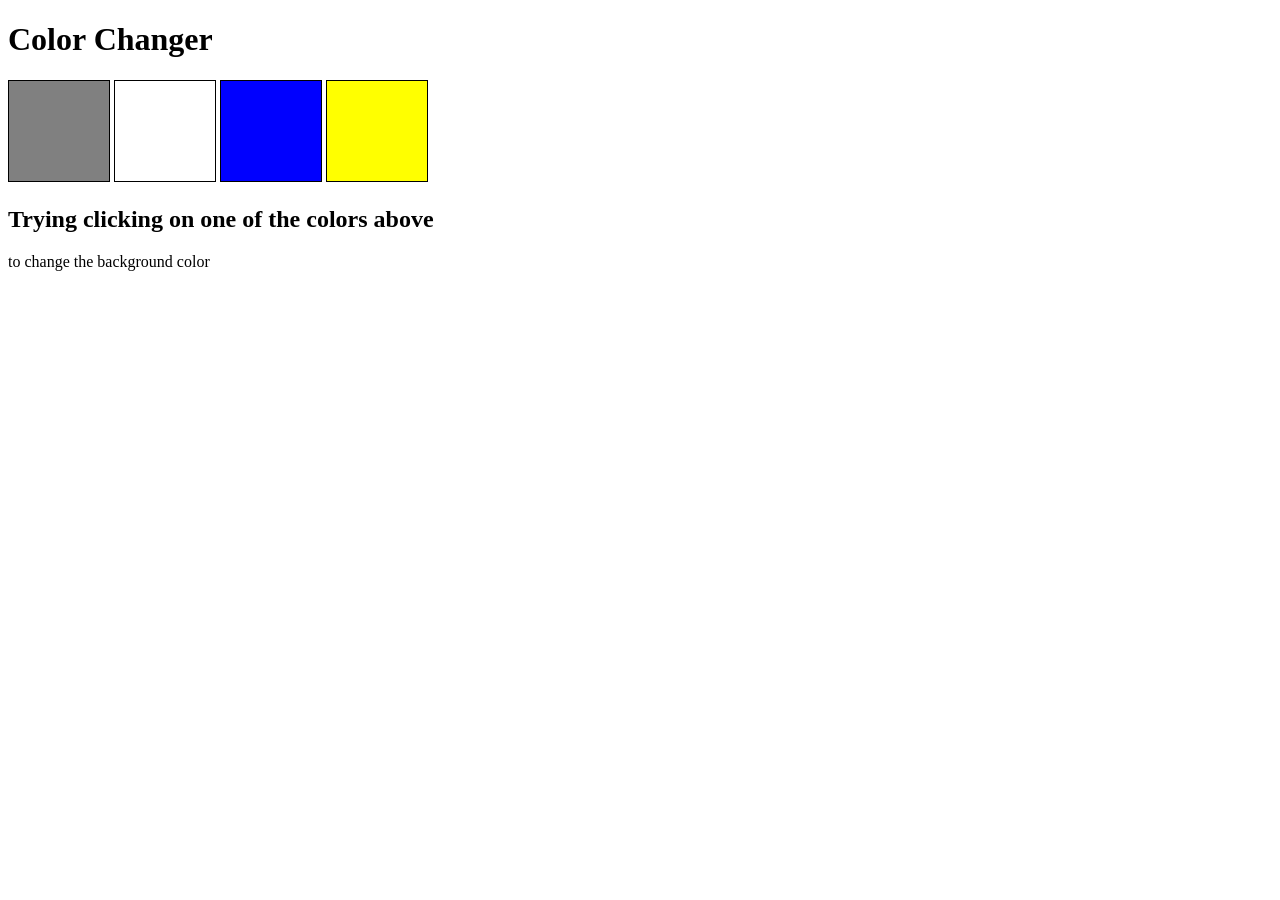
<file: Project/1-colorChanger/index.html>
<!DOCTYPE html>
<html lang="en">
<head>
    <meta charset="UTF-8">
    <meta name="viewport" content="width=device-width, initial-scale=1.0">
    <title>Color Changer</title>
    <link rel="stylesheet" href="style.css">
</head>
<body>
    <div class="canvas">
    <h1>Color Changer</h1>
    <span class="button" id="grey"></span>
    <span class="button" id="white"></span>
    <span class="button" id="blue"></span>
    <span class="button" id="yellow"></span>

    <h2>Trying clicking on one of the colors above</h2>
    <span>to change the background color</span>
    </div>

    <script src="chaiaurcode.js"></script>
    
    

</body>
</html>
</file>
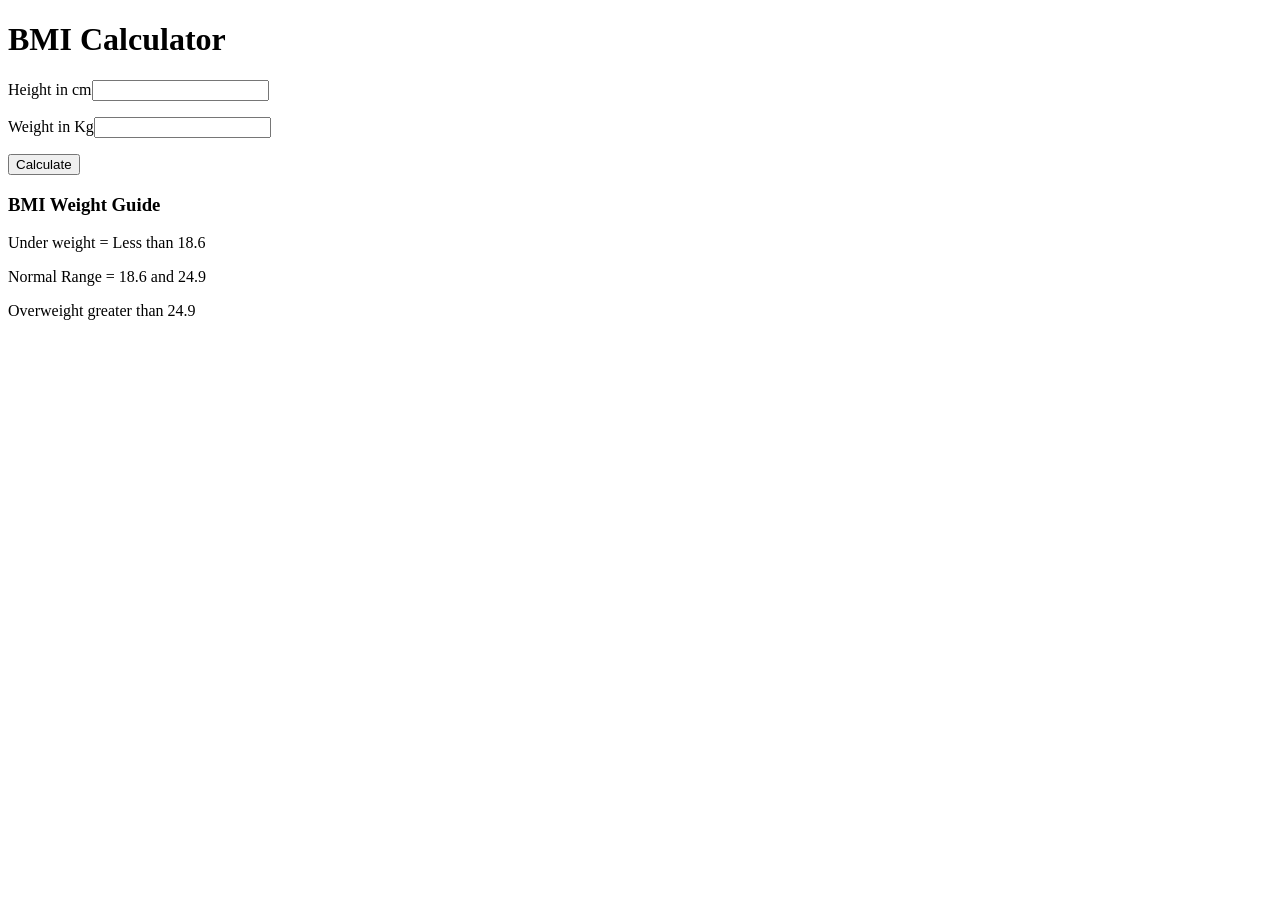
<file: Project/2-BMICalculator/index.html>
<!DOCTYPE html>
<html lang="en">
<head>
    <meta charset="UTF-8">
    <meta name="viewport" content="width=device-width, initial-scale=1.0">
    <title>BMI Calculator</title>
</head>
<body>
    <h1>BMI Calculator</h1>
    <form>
        <p><label>Height in cm</label><input type="text" id="height"></p>
        <p><label>Weight in Kg</label><input type="text" id="weight"></p>
        <button>Calculate</button>
        <div id="results"></div>
        <div id="weight-guide">
            <h3>BMI Weight Guide</h3>
            <p>Under weight = Less than 18.6</p>
            <p>Normal Range = 18.6 and 24.9</p>
            <p>Overweight greater than 24.9</p>
        </div>
    </form>
</body>
<script src="chaiaurcode.js"></script>
</html>
</file>
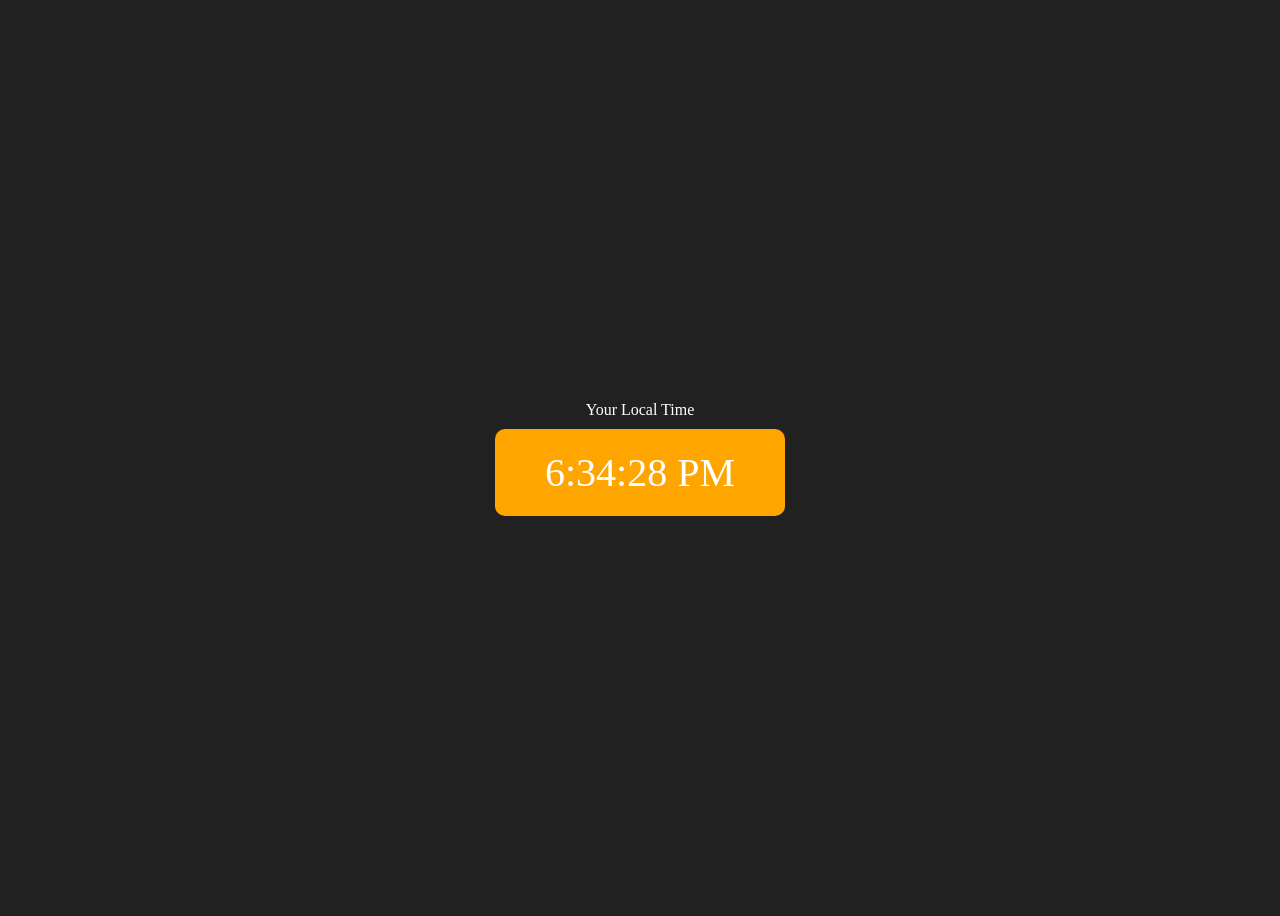
<file: Project/3-DigitalClock/index.html>
<!DOCTYPE html>
<html lang="en">
<head>
    <meta charset="UTF-8">
    <meta name="viewport" content="width=device-width, initial-scale=1.0">
    <title>Digital Clock</title>
</head>
<style>
    body{
        background-color: #212121;
        color: #fff;
    }
    .center{
        display: flex;
        height:100vh;
        justify-content:center;
        align-items: center;
        flex-direction: column;
    }
    #clock{
        font-size:40px;
        background-color: orange;
        padding: 20px 50px;
        margin-top:10px;
        border-radius: 10px;
    }
</style>
<body>
    <div class="center">
        <div id="banner"><span>Your Local Time</span></div>
        <div id="clock"></div>
    </div>
    <script src="chaiaurcode.js"></script>
</body>
</html>
</file>
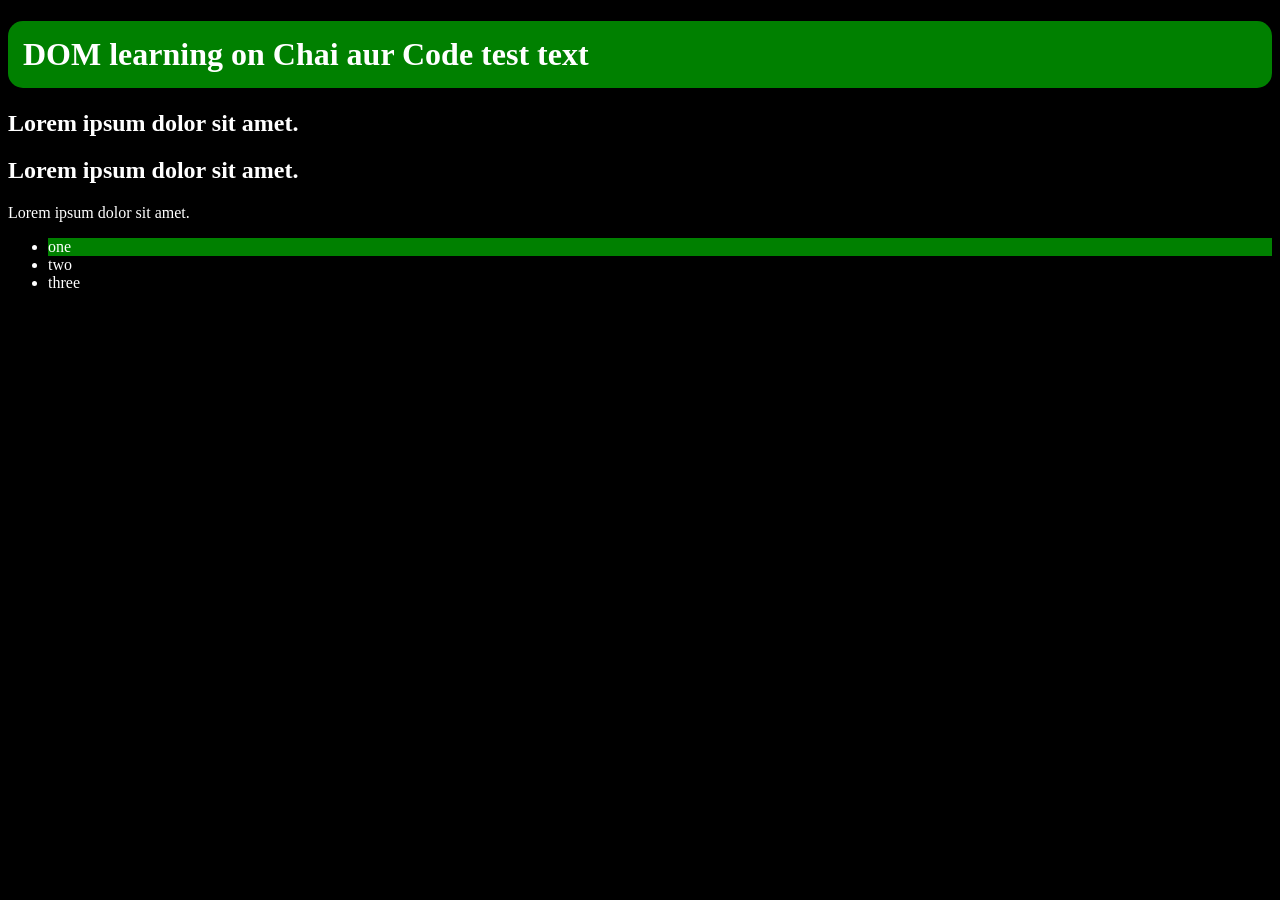
<file: DOM/1.html>
<!DOCTYPE html>
<html lang="en">
<head>
    <meta charset="UTF-8">
    <meta name="viewport" content="width=device-width, initial-scale=1.0">
    <title>DOM Learning</title>
    <style>
        .bg-black{
            background: #000;
            color:white;
        }
    </style>
</head>
<body class="bg-black">
    <div >
        <h1 id="title" class="heading">DOM learning on Chai aur Code <span> test text </span></h1>
        <h2>Lorem ipsum dolor sit amet.</h2>
        <h2>Lorem ipsum dolor sit amet.</h2>
        <p>Lorem ipsum dolor sit amet.</p>
        <ul>
            <li>one</li>
            <li>two</li>
            <li>three</li>
        </ul>
        </div>

        <script>
            const element=document.getElementById("title");
            console.log(element.id);
            console.log(element.class);
            console.log(element.className);
            console.log(element.getAttribute('id'));
            element.setAttribute('class','test');
            console.log(element.getAttribute('classs'));

            // adding style elements
            element.style.backgroundColor='green';
            element.style.padding="15px";
            element.style.borderRadius="15px";

            // *********** adding content **************
            console.log(element.textContent);       // textcontent
            console.log(element.innerHTML);         // innerHTML
            console.log(element.innerText);         // innerText

            // innerText and innerContent
            // innerText -- jo dikh raha hai wahi display hoga styling se nahi dikh raha hai
            // innerContent -- it will display all the content
            // innerHTML -- pura html ka value

            // query Selector
            const element1=document.querySelector('h1');        // query selector -- will give first h1 
            const myul=document.querySelector('ul');
            const turnGreen=document.querySelector('li');
            turnGreen.style.backgroundColor="green";
            turnGreen.style.innerText="five";
            
            // query Selector All
            const tempLiList=document.querySelectorAll('li');   // quer selector all -- it will give a node list
            




        </script>
</body>
</html>
</file>
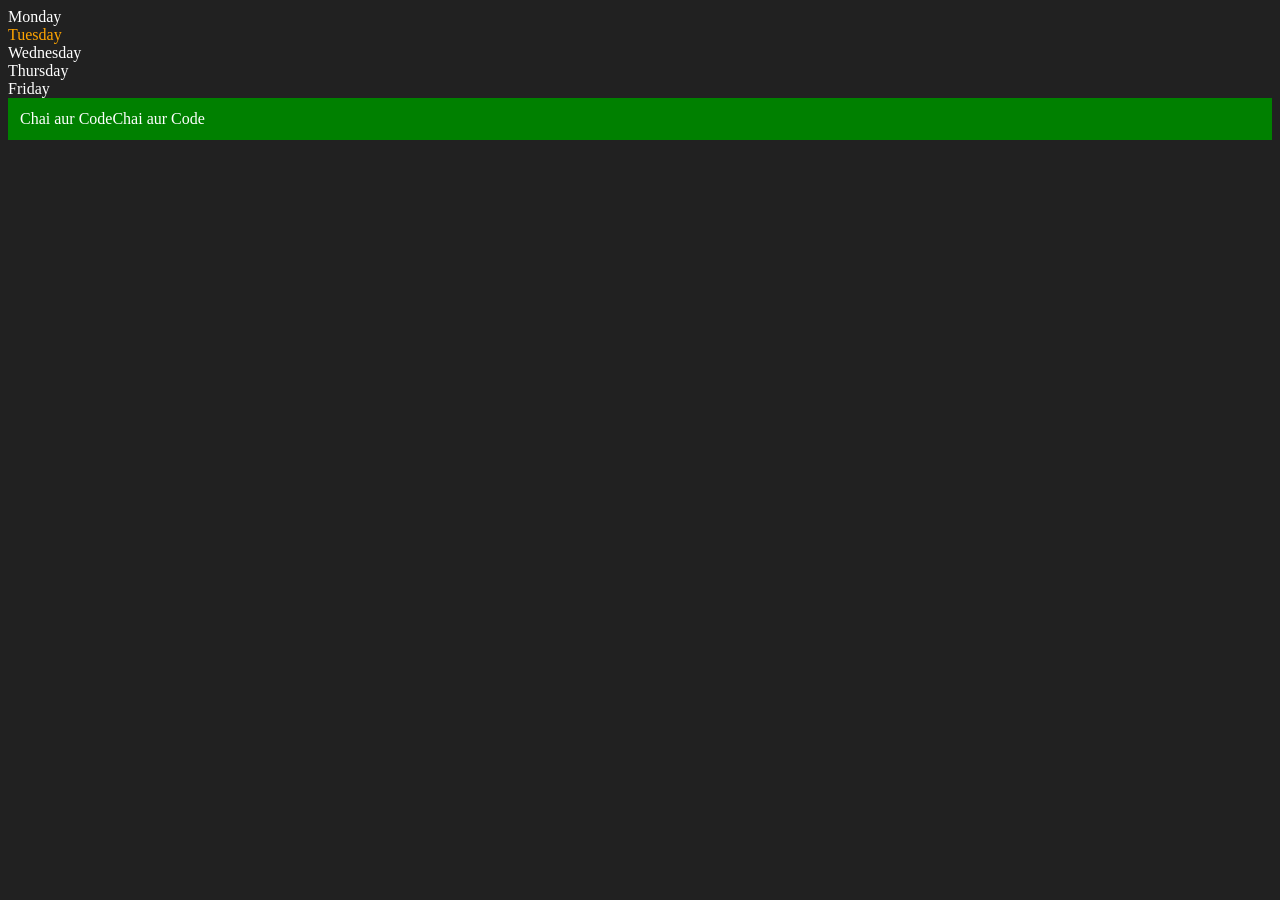
<file: DOM/2_CreateNewElement.html>
<!DOCTYPE html>
<html lang="en">
<head>
    <meta charset="UTF-8">
    <meta name="viewport" content="width=device-width, initial-scale=1.0">
    <title>DOM  | Chai aur Code</title>
</head>
<body style="background-color: #212121; color:#fff;">
    <div class="parent">
        <div class="day">Monday</div>
        <div class="day">Tuesday</div>
        <div class="day">Wednesday</div>
        <div class="day">Thursday</div>
        <div class="day">Friday</div>
    </div>
</body>
<script>
   const parent = document.querySelector('.parent');
   console.log(parent);
   console.log(parent.children);        // how many children
   console.log(parent.children[1].innerHTML);

   for(let i=0;i<parent.children.length;i++){
    console.log(parent.children[i].innerHTML);
   }
   parent.children[1].style.color="orange";

   //*************** properties of parent **********************
   // firstElementChild
   console.log(parent.firstElementChild);           
   // lastElementChild
   console.log(parent.lastElementChild);

   // moving from child to parent
   const day1=document.querySelector('.day');
   console.log(day1);
   console.log(day1.parentElement);
   console.log(day1.nextElementSibling);

   console.log("NODES: ", parent.childNodes);

   //************** create element ******************************
   const div=document.createElement('div');
   console.log(div);
   div.className="main";
   div.id=Math.round(Math.random()*10+1);
   div.setAttribute("title","generated title");
   div.style.backgroundColor="green";
   div.style.padding="12px";
   div.innerText="Chai aur Code";

   // other way
   const addText=document.createTextNode("Chai aur Code");
   div.appendChild(addText);

   // attach it to the document
   document.body.appendChild(div);

   // display on page
  
</script>       
</html>
</file>
<file: Project/1-colorChanger/style.css>
.button{
    border: 1px solid black;
    height:100px;
    width:100px;
    display: inline-block;



}

#grey{
    background-color: grey;
}

#blue{
    background-color: blue;
}

#white{
    background-color: white;
}

#yellow{
    background-color: yellow;
}
</file>
